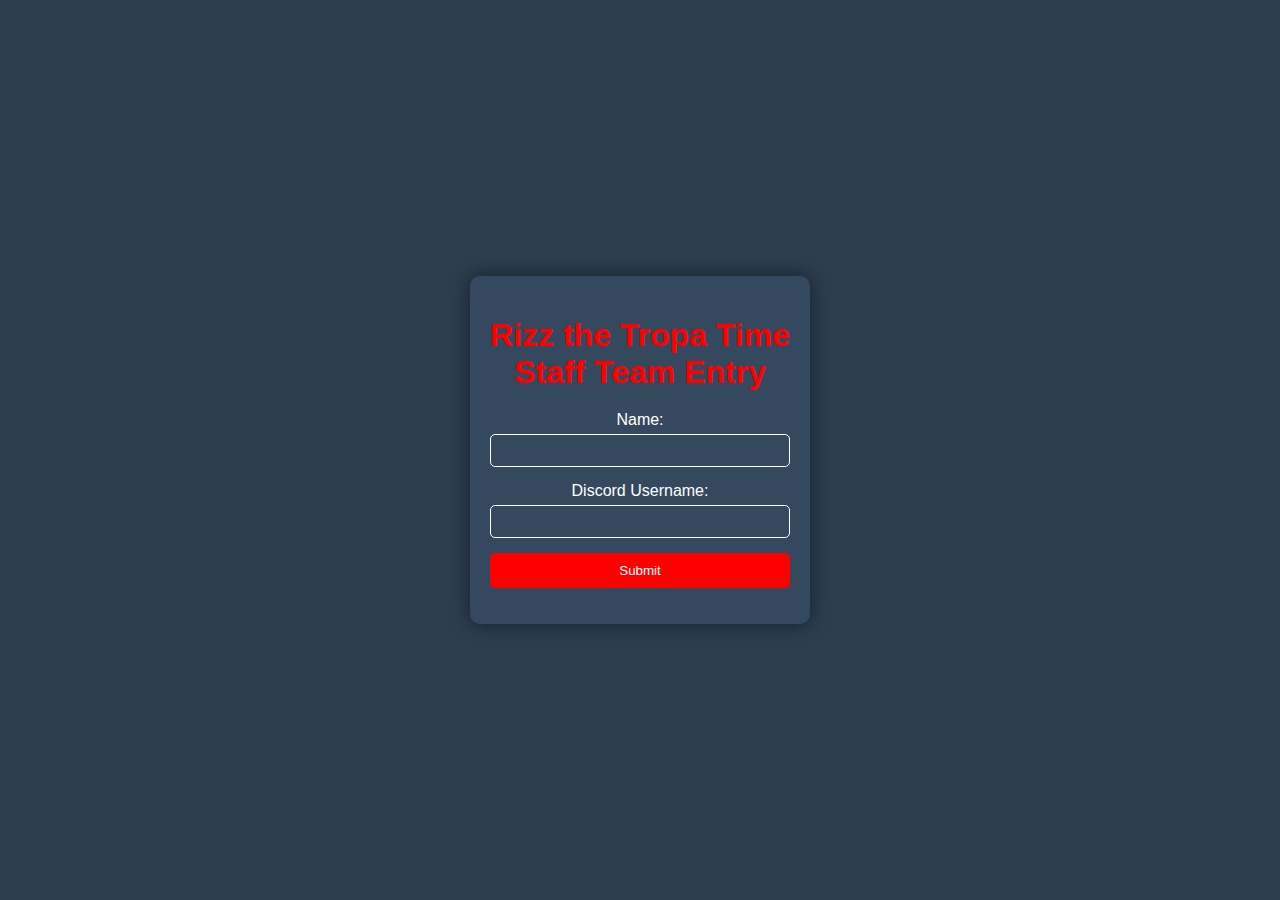
<file: index.html>
<!DOCTYPE html>
<html lang="en">
<head>
    <meta charset="UTF-8">
    <meta name="viewport" content="width=device-width, initial-scale=1.0">
    <title>Rizz the Tropa Time Staff Team</title>
    <link rel="stylesheet" href="styles.css">
</head>
<body>
    <div class="container">
        <h1>Rizz the Tropa Time Staff Team Entry</h1>
        <div id="entryFormContainer">
            <form id="entryForm" action="https://formspree.io/f/mpzvvglk" method="POST">
                <label for="name">Name:</label>
                <input type="text" id="name" name="name" required>
                
                <label for="discordUsername">Discord Username:</label>
                <input type="text" id="discordUsername" name="discordUsername" required>
                
                <button type="submit">Submit</button>
            </form>
            <div id="confirmation" class="hidden">
                <p></p>
            </div>
        </div>
    </div>
    <script src="script.js"></script>
</body>
</html>
</file>
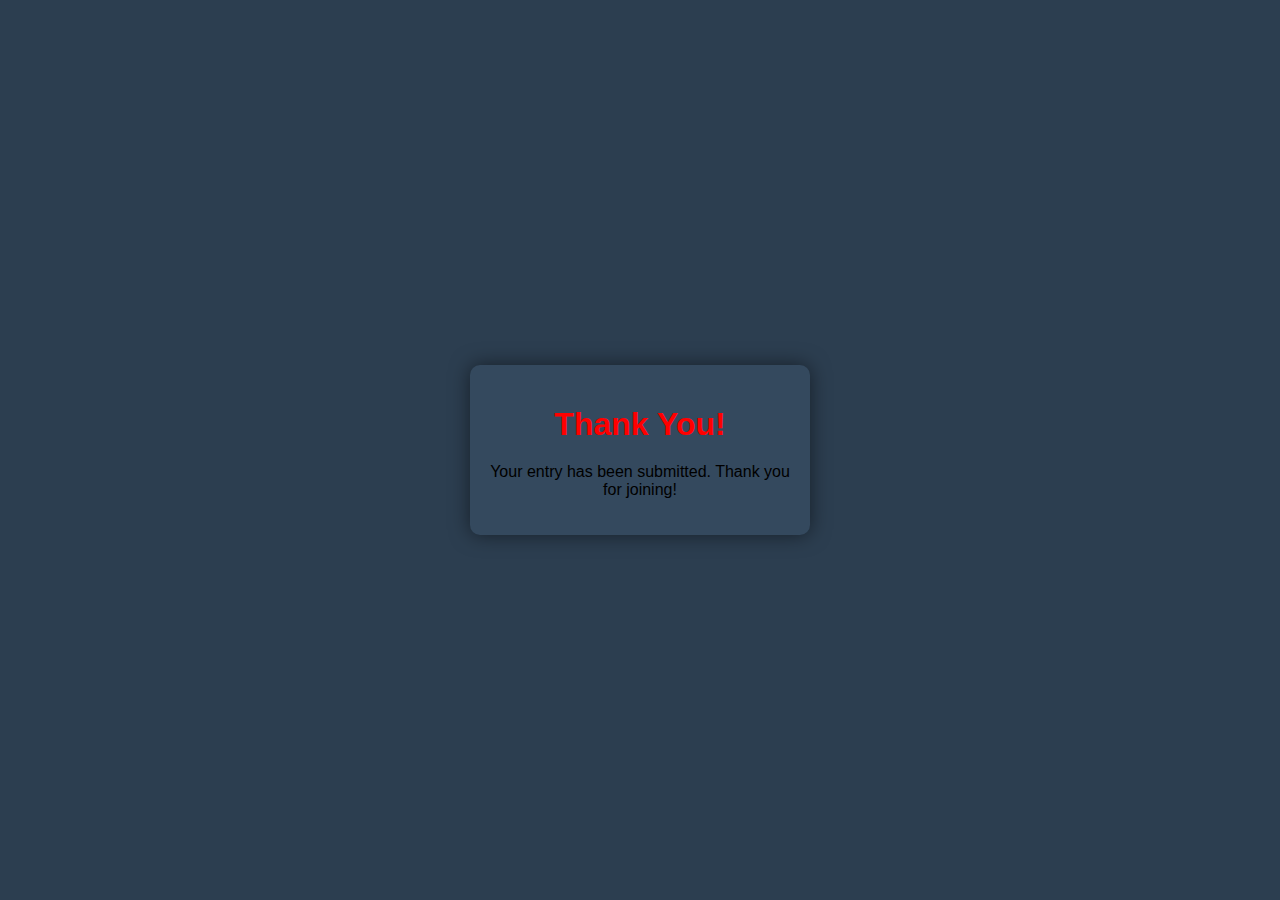
<file: thank-you.html>
<!DOCTYPE html>
<html lang="en">
<head>
    <meta charset="UTF-8">
    <meta name="viewport" content="width=device-width, initial-scale=1.0">
    <title>Thank You!</title>
    <link rel="stylesheet" href="styles.css">
</head>
<body>
    <div class="container">
        <h1>Thank You!</h1>
        <p>Your entry has been submitted. Thank you for joining!</p>
    </div>
</body>
</html>
</file>
<file: styles.css>
body {
    font-family: Arial, sans-serif;
    margin: 0;
    padding: 0;
    display: flex;
    justify-content: center;
    align-items: center;
    height: 100vh;
    background-color: #2c3e50; /* Dark background */
}

.container {
    background-color: #34495e; /* Darker container */
    border-radius: 10px;
    box-shadow: 0 0 20px rgba(0, 0, 0, 0.5);
    padding: 20px;
    width: 300px;
    text-align: center;
}

h1 {
    margin-bottom: 20px;
    color: #ff0000; /* Red text */
}

label {
    color: #ffffff; /* White text */
    display: block;
    margin-bottom: 5px;
}

input[type="text"] {
    background-color: #34495e; /* Darker input field */
    color: #ffffff; /* White text */
    border: 1px solid #ffffff; /* White border */
    border-radius: 5px;
    padding: 8px;
    margin-bottom: 15px;
    width: calc(100% - 18px); /* Adjusted width */
}

button[type="submit"] {
    padding: 10px 20px;
    border: none;
    border-radius: 5px;
    cursor: pointer;
    background-color: #ff0000; /* Red button */
    color: #ffffff; /* White text */
    width: 100%; /* Button width */
}

button[type="submit"]:hover {
    background-color: #cc0000; /* Darker shade of red on hover */
}
</file>
